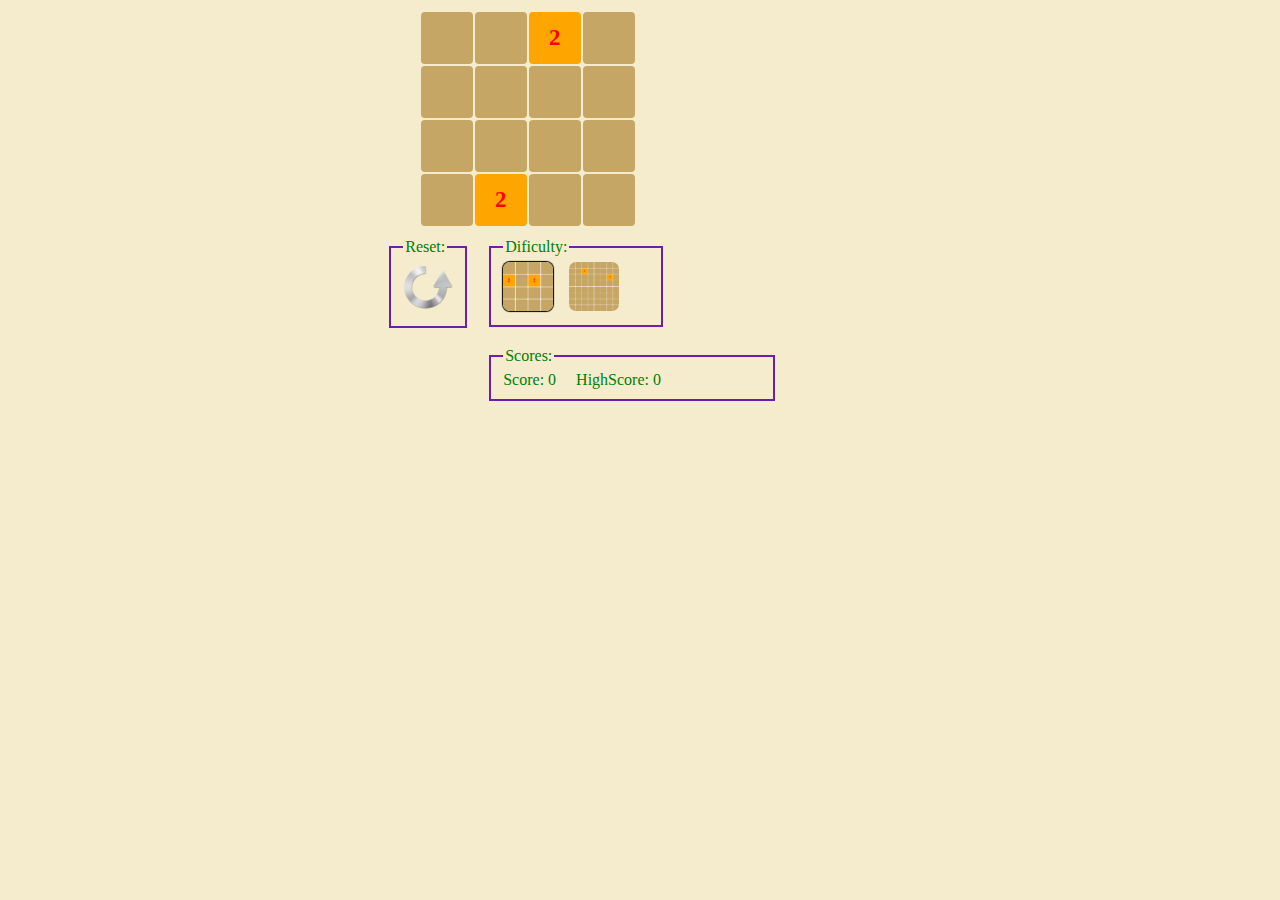
<file: index.html>
<!DOCTYPE html>
<html>
<head>
	<meta charset="UTF-8">
	<title>2048</title>
	<script type="text/javascript" src="lib/jquery-2.1.1.min.js"></script>
	<script type="text/javascript" src="js/mobileCheck.js"></script>
	<script type="text/javascript" src="js/frame.js"></script>
	<script type="text/javascript" src="js/grid.js"></script>
	<script type="text/javascript" src="js/score.js"></script>
	<script type="text/javascript" src="js/controller.js"></script>
	<script type="text/javascript" src="js/endgame.js"></script>
	<script type="text/javascript" src="js/view.js"></script>
	<script type="text/javascript" src="js/modegame.js"></script>
	<script type="text/javascript" src="js/index.js"></script>
	
	<link rel="stylesheet" href="css/index.css">
</head>
<body>
</body>
</html>
</file>
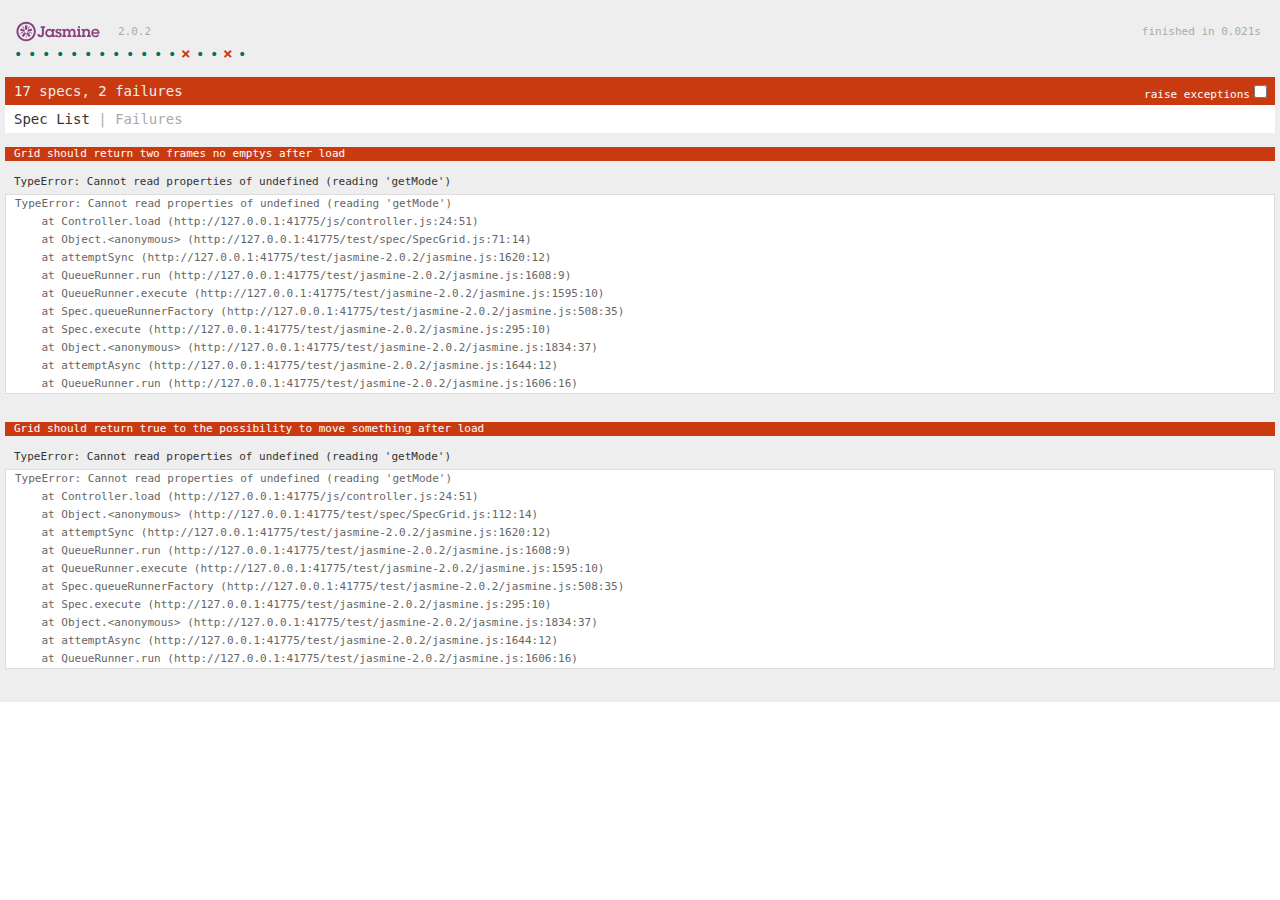
<file: test/test.html>
<!DOCTYPE HTML>
<html>
<head>
  <meta http-equiv="Content-Type" content="text/html; charset=UTF-8">
  <title>Jasmine Spec Runner v2.0.2</title>

  <link rel="shortcut icon" type="image/png" href="jasmine-2.0.2/jasmine_favicon.png">
  <link rel="stylesheet" type="text/css" href="jasmine-2.0.2/jasmine.css">

  <script type="text/javascript" src="jasmine-2.0.2/jasmine.js"></script>
  <script type="text/javascript" src="jasmine-2.0.2/jasmine-html.js"></script>
  <script type="text/javascript" src="jasmine-2.0.2/boot.js"></script>

  <!-- include source files here... -->
  <script type="text/javascript" src="../js/frame.js"></script>
  <script type="text/javascript" src="../js/grid.js"></script>
  <script type="text/javascript" src="../js/score.js"></script>
  <script type="text/javascript" src="../js/controller.js"></script>
  <script type="text/javascript" src="../js/endgame.js"></script>
  <script type="text/javascript" src="../js/view.js"></script>
  <script type="text/javascript" src="../js/modegame.js"></script>
  <script type="text/javascript" src="../js/index.js"></script>

  <!-- include spec files here... -->
  <script type="text/javascript" src="spec/SpecFrame.js"></script>
  <script type="text/javascript" src="spec/SpecController.js"></script>
  <script type="text/javascript" src="spec/SpecGrid.js"></script>

  <!-- Jquery is needed for the object Paint-->
  <script type="text/javascript" src="../lib/jquery-2.1.1.min.js"></script>

</head>

<body>
</body>
</html>
</file>
<file: css/index.css>
body{
	background-color: #F5ECCE;}

div{
	margin-right: 20px;
	margin-bottom:20px;
}


/*-----------------------------*/
/*---------- GRID -------------*/
/*-----------------------------*/

#container{
	width: 100%;
	margin:0 auto;
	display:block;
	text-align: center;
	
}
#container #grid{
	position: relative;
	margin:0 auto;
	margin-top:10px;
}

.grid4{
	width: 35%;
}
.grid8{
	width: 50%;
}

/*-----------------------------*/
/*---------- OPTIONS ----------*/
/*-----------------------------*/
#options{
	width:40%;
	margin:0 auto;
	margin-top:10px;
}
#reset{
	float:left;
	color: green;
	font-family: cursive;
}
#reset #reload{
	width: 50px;
	border-radius: 7px;
}
#reset #reload:hover{
	background-color: black;
}
#reset #reload:active{
	background-color: green;
}
#reset fieldset{
	border:2px solid #6F1EAB;
}
#dificulty{
	color:green;
	font-family: cursive;
}
#dificulty input[type="checkbox"]{
	display:none;
} 
#dificulty img:hover{
	box-shadow: 0px 0px 2px 2px black;
}
.imgchecked{
	box-shadow: 0px 0px 1px 1px black;
}
#dificulty img{
	margin-right: 16px;
}
#dificulty #por4{
	width: 50px;
	border-radius: 7px;
}
#dificulty #por8{
	width: 50px;
	border-radius: 7px;
}
#dificulty #field{
	border:2px solid #6F1EAB;
	width:30%;
}

/*-----------------------------*/
/*---------- SCORES -----------*/
/*-----------------------------*/
#scores{
	color:green;
	font-family: cursive;
	margin:0 auto;
	width:40%;
}
#scores #fieldscor{
	border:2px solid #6F1EAB;
	width:51%;
}
#scores label{
	margin-right: 20px;
}

/*-----------------------------*/
/*---------- FRAMES -----------*/
/*-----------------------------*/
.frame4{
  border-radius: 4px;
  text-align: center;
  font-weight: bolder;
  font-size: 23px;
  color: red;
  width: 50px;
  height: 50px;
  background-color: #C6A664;
}

.frame8{
  border-radius: 4px;
  text-align: center;
  font-weight: bolder;
  font-size: 23px;
  color: red;
  width: 45px;
  height: 45px;
  background-color: #C6A664;
}

@media (max-width: 50em){
	.grid4{
		width:75%;
	}
	.frame4{
	}

	.grid8{
		width:75%;
	}	
}
</file>
<file: test/jasmine-2.0.2/jasmine.css>
body { overflow-y: scroll; }

.jasmine_html-reporter { background-color: #eeeeee; padding: 5px; margin: -8px; font-size: 11px; font-family: Monaco, "Lucida Console", monospace; line-height: 14px; color: #333333; }
.jasmine_html-reporter a { text-decoration: none; }
.jasmine_html-reporter a:hover { text-decoration: underline; }
.jasmine_html-reporter p, .jasmine_html-reporter h1, .jasmine_html-reporter h2, .jasmine_html-reporter h3, .jasmine_html-reporter h4, .jasmine_html-reporter h5, .jasmine_html-reporter h6 { margin: 0; line-height: 14px; }
.jasmine_html-reporter .banner, .jasmine_html-reporter .symbol-summary, .jasmine_html-reporter .summary, .jasmine_html-reporter .result-message, .jasmine_html-reporter .spec .description, .jasmine_html-reporter .spec-detail .description, .jasmine_html-reporter .alert .bar, .jasmine_html-reporter .stack-trace { padding-left: 9px; padding-right: 9px; }
.jasmine_html-reporter .banner { position: relative; }
.jasmine_html-reporter .banner .title { background: url('[data-uri]') no-repeat; background: url('[data-uri]') no-repeat, none; -webkit-background-size: 100%; -moz-background-size: 100%; -o-background-size: 100%; background-size: 100%; display: block; float: left; width: 90px; height: 25px; }
.jasmine_html-reporter .banner .version { margin-left: 14px; position: relative; top: 6px; }
.jasmine_html-reporter .banner .duration { position: absolute; right: 14px; top: 6px; }
.jasmine_html-reporter #jasmine_content { position: fixed; right: 100%; }
.jasmine_html-reporter .version { color: #aaaaaa; }
.jasmine_html-reporter .banner { margin-top: 14px; }
.jasmine_html-reporter .duration { color: #aaaaaa; float: right; }
.jasmine_html-reporter .symbol-summary { overflow: hidden; *zoom: 1; margin: 14px 0; }
.jasmine_html-reporter .symbol-summary li { display: inline-block; height: 8px; width: 14px; font-size: 16px; }
.jasmine_html-reporter .symbol-summary li.passed { font-size: 14px; }
.jasmine_html-reporter .symbol-summary li.passed:before { color: #007069; content: "\02022"; }
.jasmine_html-reporter .symbol-summary li.failed { line-height: 9px; }
.jasmine_html-reporter .symbol-summary li.failed:before { color: #ca3a11; content: "\d7"; font-weight: bold; margin-left: -1px; }
.jasmine_html-reporter .symbol-summary li.disabled { font-size: 14px; }
.jasmine_html-reporter .symbol-summary li.disabled:before { color: #bababa; content: "\02022"; }
.jasmine_html-reporter .symbol-summary li.pending { line-height: 17px; }
.jasmine_html-reporter .symbol-summary li.pending:before { color: #ba9d37; content: "*"; }
.jasmine_html-reporter .symbol-summary li.empty { font-size: 14px; }
.jasmine_html-reporter .symbol-summary li.empty:before { color: #ba9d37; content: "\02022"; }
.jasmine_html-reporter .exceptions { color: #fff; float: right; margin-top: 5px; margin-right: 5px; }
.jasmine_html-reporter .bar { line-height: 28px; font-size: 14px; display: block; color: #eee; }
.jasmine_html-reporter .bar.failed { background-color: #ca3a11; }
.jasmine_html-reporter .bar.passed { background-color: #007069; }
.jasmine_html-reporter .bar.skipped { background-color: #bababa; }
.jasmine_html-reporter .bar.menu { background-color: #fff; color: #aaaaaa; }
.jasmine_html-reporter .bar.menu a { color: #333333; }
.jasmine_html-reporter .bar a { color: white; }
.jasmine_html-reporter.spec-list .bar.menu.failure-list, .jasmine_html-reporter.spec-list .results .failures { display: none; }
.jasmine_html-reporter.failure-list .bar.menu.spec-list, .jasmine_html-reporter.failure-list .summary { display: none; }
.jasmine_html-reporter .running-alert { background-color: #666666; }
.jasmine_html-reporter .results { margin-top: 14px; }
.jasmine_html-reporter.showDetails .summaryMenuItem { font-weight: normal; text-decoration: inherit; }
.jasmine_html-reporter.showDetails .summaryMenuItem:hover { text-decoration: underline; }
.jasmine_html-reporter.showDetails .detailsMenuItem { font-weight: bold; text-decoration: underline; }
.jasmine_html-reporter.showDetails .summary { display: none; }
.jasmine_html-reporter.showDetails #details { display: block; }
.jasmine_html-reporter .summaryMenuItem { font-weight: bold; text-decoration: underline; }
.jasmine_html-reporter .summary { margin-top: 14px; }
.jasmine_html-reporter .summary ul { list-style-type: none; margin-left: 14px; padding-top: 0; padding-left: 0; }
.jasmine_html-reporter .summary ul.suite { margin-top: 7px; margin-bottom: 7px; }
.jasmine_html-reporter .summary li.passed a { color: #007069; }
.jasmine_html-reporter .summary li.failed a { color: #ca3a11; }
.jasmine_html-reporter .summary li.empty a { color: #ba9d37; }
.jasmine_html-reporter .summary li.pending a { color: #ba9d37; }
.jasmine_html-reporter .description + .suite { margin-top: 0; }
.jasmine_html-reporter .suite { margin-top: 14px; }
.jasmine_html-reporter .suite a { color: #333333; }
.jasmine_html-reporter .failures .spec-detail { margin-bottom: 28px; }
.jasmine_html-reporter .failures .spec-detail .description { background-color: #ca3a11; }
.jasmine_html-reporter .failures .spec-detail .description a { color: white; }
.jasmine_html-reporter .result-message { padding-top: 14px; color: #333333; white-space: pre; }
.jasmine_html-reporter .result-message span.result { display: block; }
.jasmine_html-reporter .stack-trace { margin: 5px 0 0 0; max-height: 224px; overflow: auto; line-height: 18px; color: #666666; border: 1px solid #ddd; background: white; white-space: pre; }
</file>
